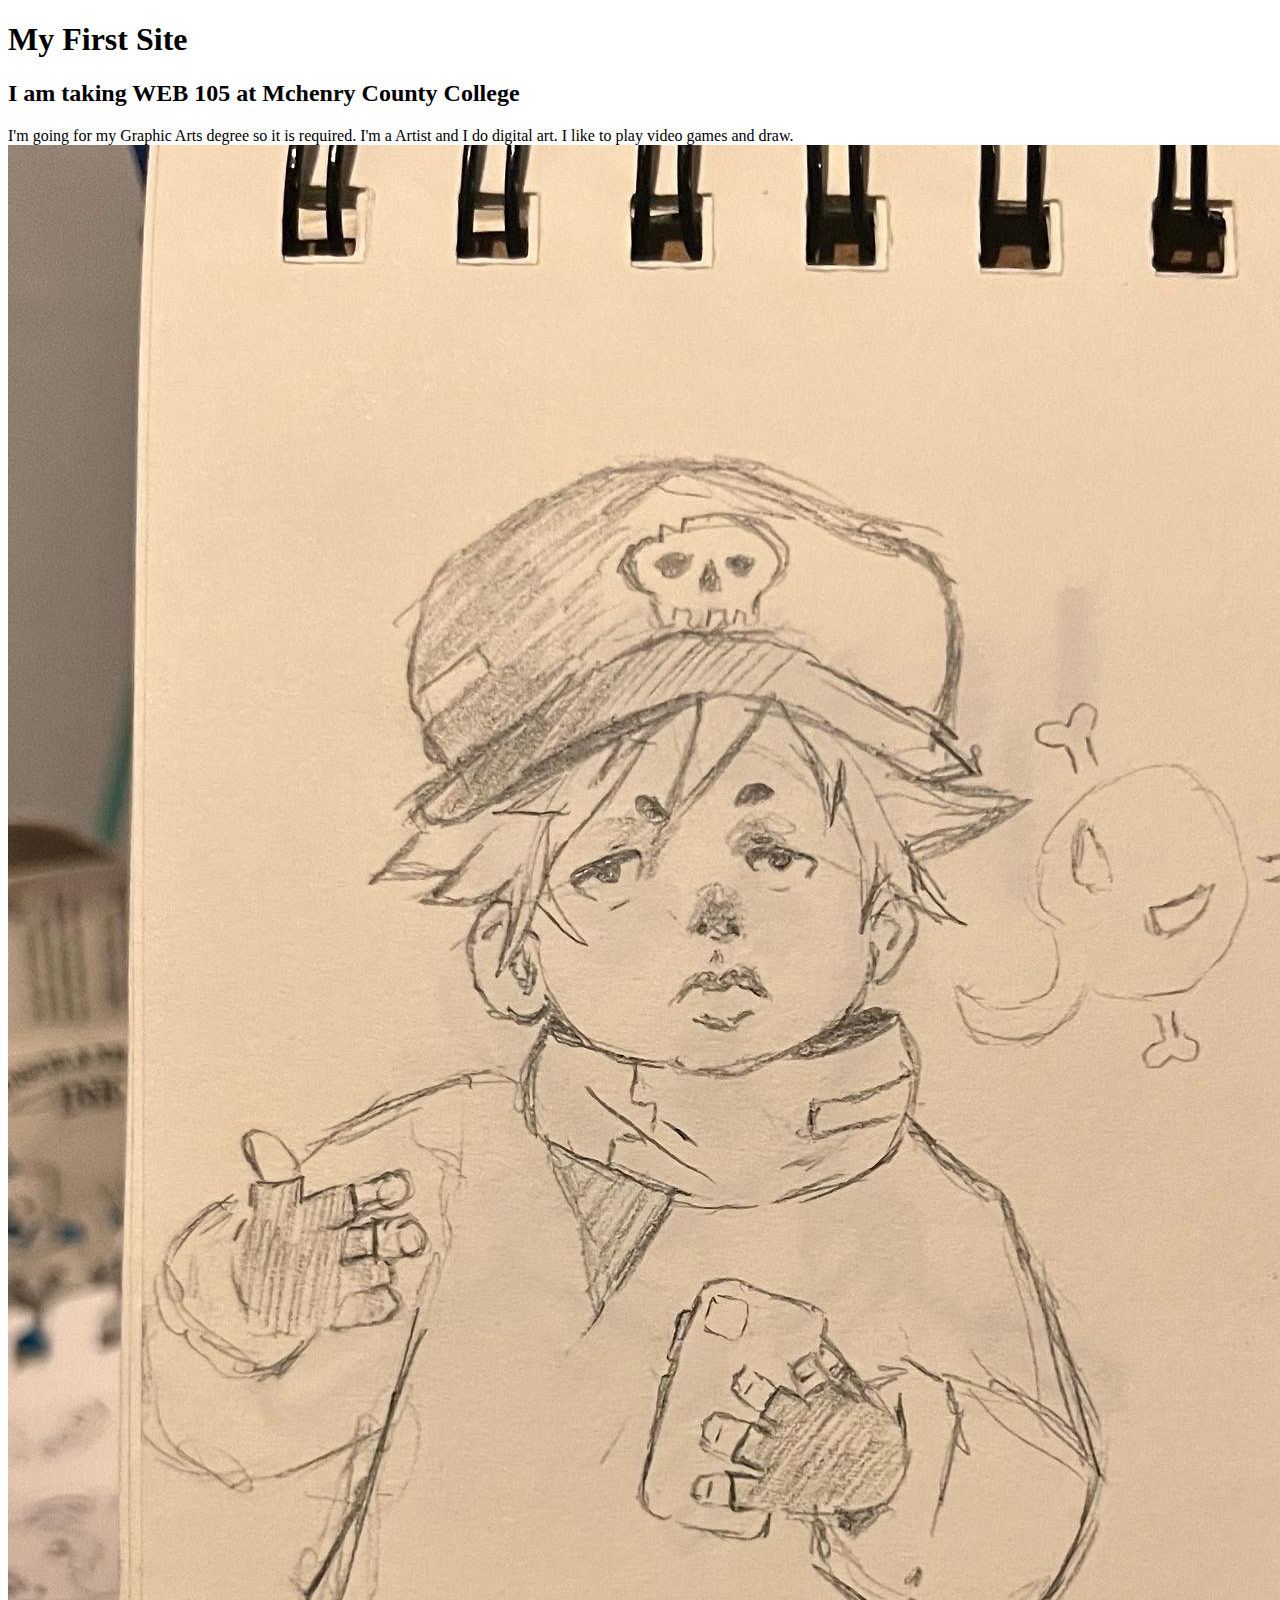
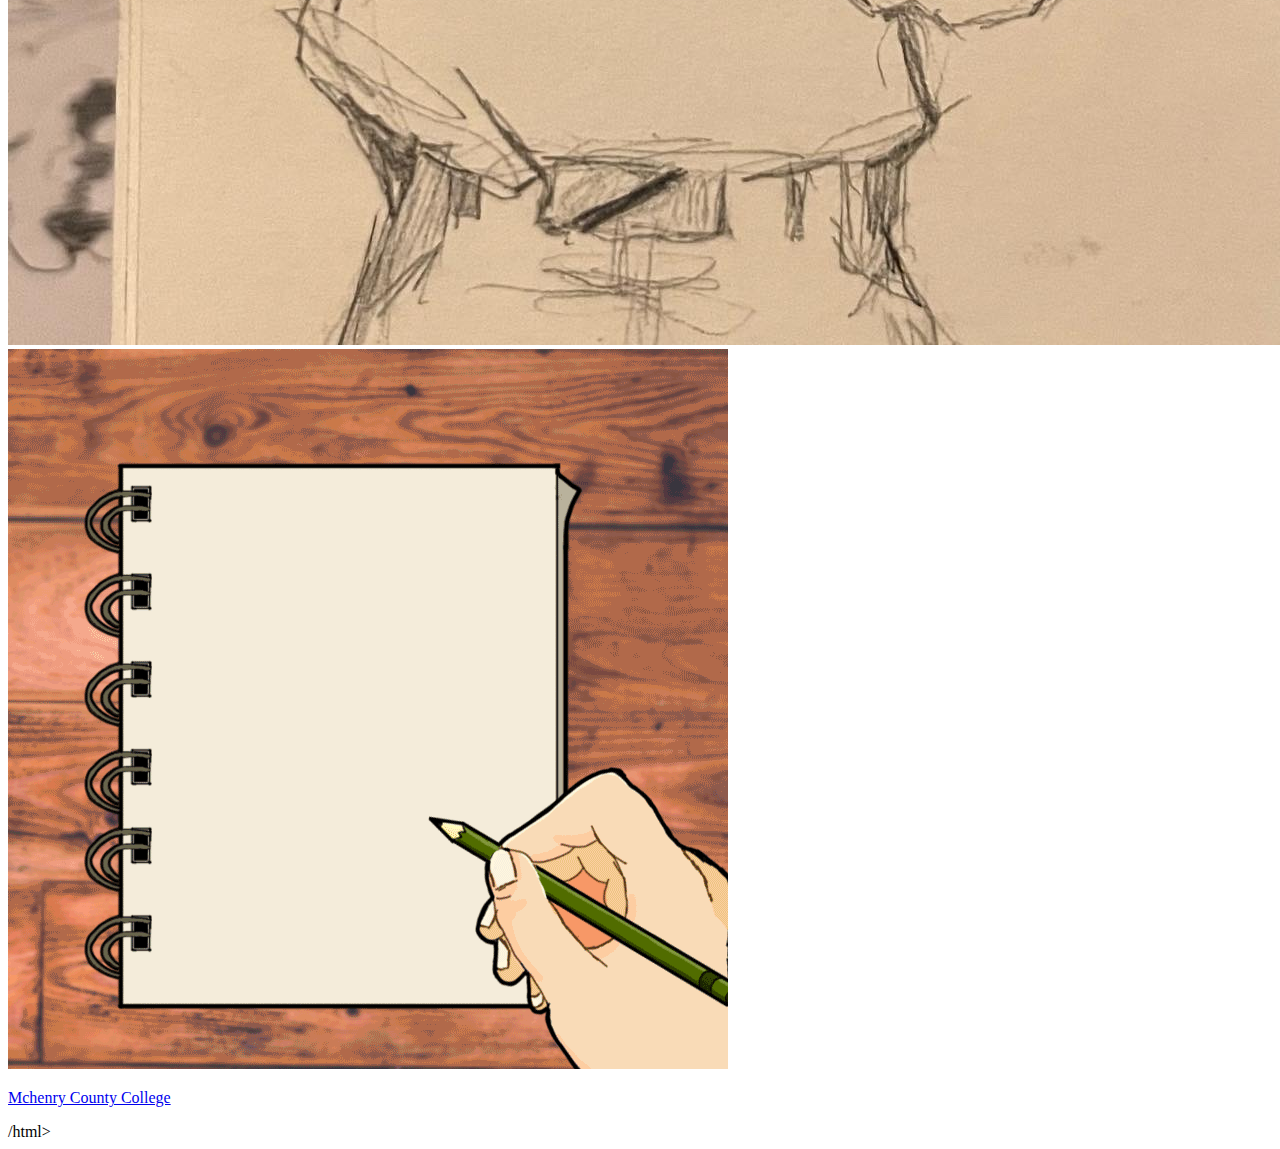
<file: intro/index.html>
<!DOCTYPE html>
<html lang="en">
<head>
    <meta charset="UTF-8">
    <meta http-equiv="X-UA-Compatible" content="IE=edge">
    <meta name="viewport" content="width=device-width, initial-scale=1.0">
    <title>Project One</title>
</head>
<body>
    <h1>My First Site</h1>
    <h2>I am taking WEB 105 at Mchenry County College</h2>
    <p>I'm going for my Graphic Arts degree so it is required. I'm a Artist and I do digital art. I like to play video games and draw.
<img src="images/GZHL1798.JPG" alt="Draw">
<img src="images/GIF-Project.gif" alt="Gif">
<p><a href="http://www.mchenry.edu//">Mchenry County College</a></p>
/html>
</file>
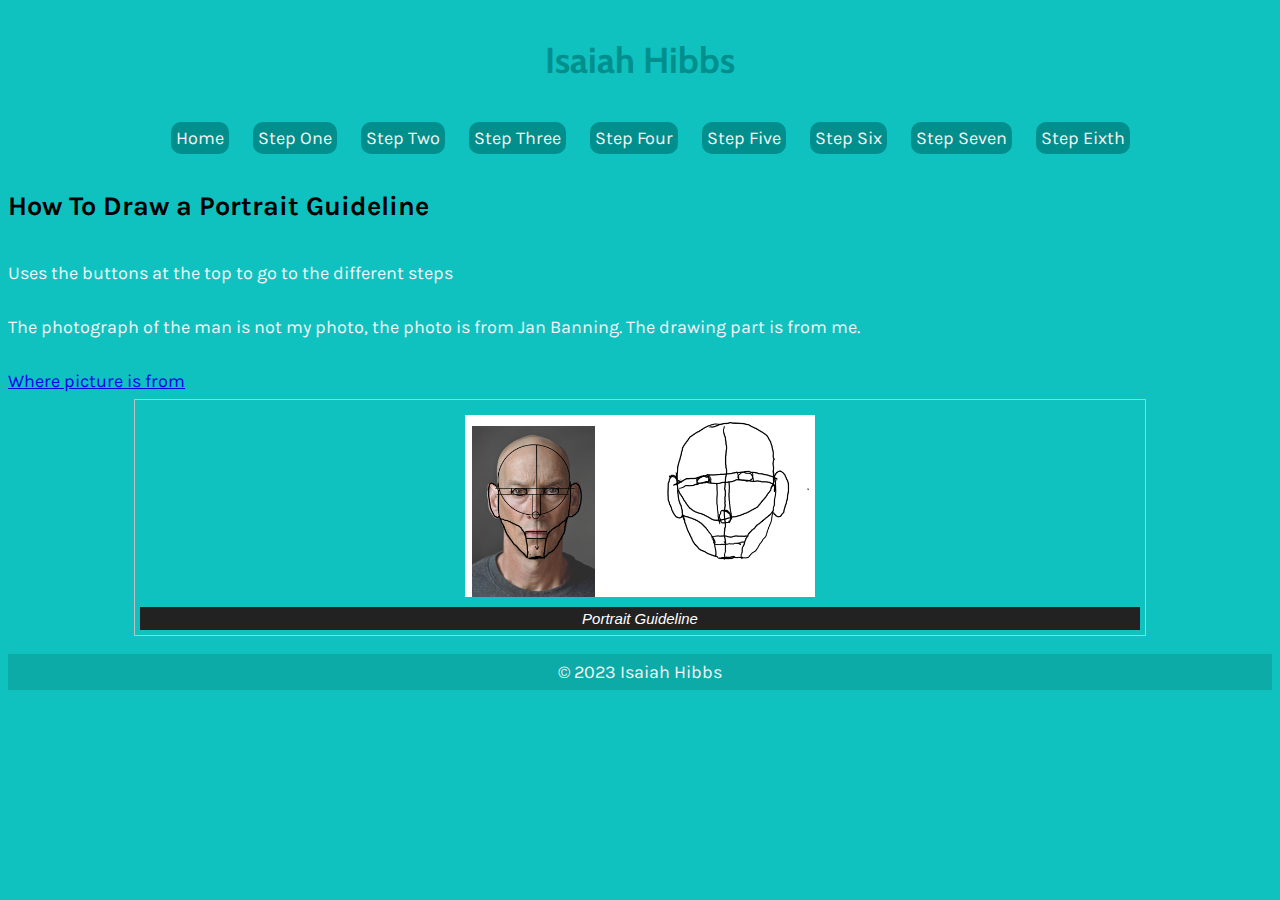
<file: how to/home.html>
<!DOCTYPE html>
<html lang="en">
<head>
    <meta charset="UTF-8">
    <meta name="viewport" content="width=device-width, initial-scale=1.0">
    <meta content="X-UA-Compatible" content="IE-edge">
    <title>How To</title>
    <link rel="stylesheet" href="CSS/style.css">
    <link rel="preconnect" href="https://fonts.googleapis.com">
    <link rel="preconnect" href="https://fonts.gstatic.com" crossorigin>
    <link href="https://fonts.googleapis.com/css2?family=Karla:wght@200&display=swap" rel="stylesheet">
    <link rel="preconnect" href="https://fonts.googleapis.com">
    <link rel="preconnect" href="https://fonts.gstatic.com" crossorigin>
    <link href="https://fonts.googleapis.com/css2?family=Cabin&display=swap" rel="stylesheet">

</head>
<body>
    <header>
        <h1>Isaiah Hibbs</h1>
        <nav>
        <a href="home.html">Home</a>
        <a href="step-one.html">Step One</a>
        <a href="step-two.html">Step Two</a>
        <a href="step-three.html">Step Three</a>
        <a href="step-four.html">Step Four</a>
        <a href="step-five.html">Step Five</a>
        <a href="step-six.html">Step Six</a>
        <a href="step-seven.html">Step Seven</a>
        <a href="step-eixth.html">Step Eixth</a>
        </nav>
    </header>
    <main>
        <h2 id="header">How To Draw a Portrait Guideline</h2>
<p> Uses the buttons at the top to go to the different steps</p>
<p> The photograph of the man is not my photo, the photo is from Jan Banning. The drawing part is from me.</p>
<a href="https://www.janbanning.com/gallery/down-and-out-in-the-south/">Where picture is from</a>
<figure>
<img src="images/eixth.jpg" alt="step eixth">
<figcaption>Portrait Guideline</figcaption>
</figure>
    </main>
    <footer>
        <p>&copy; 2023 Isaiah Hibbs</p>
    </footer>
</body>
</html>
</file>
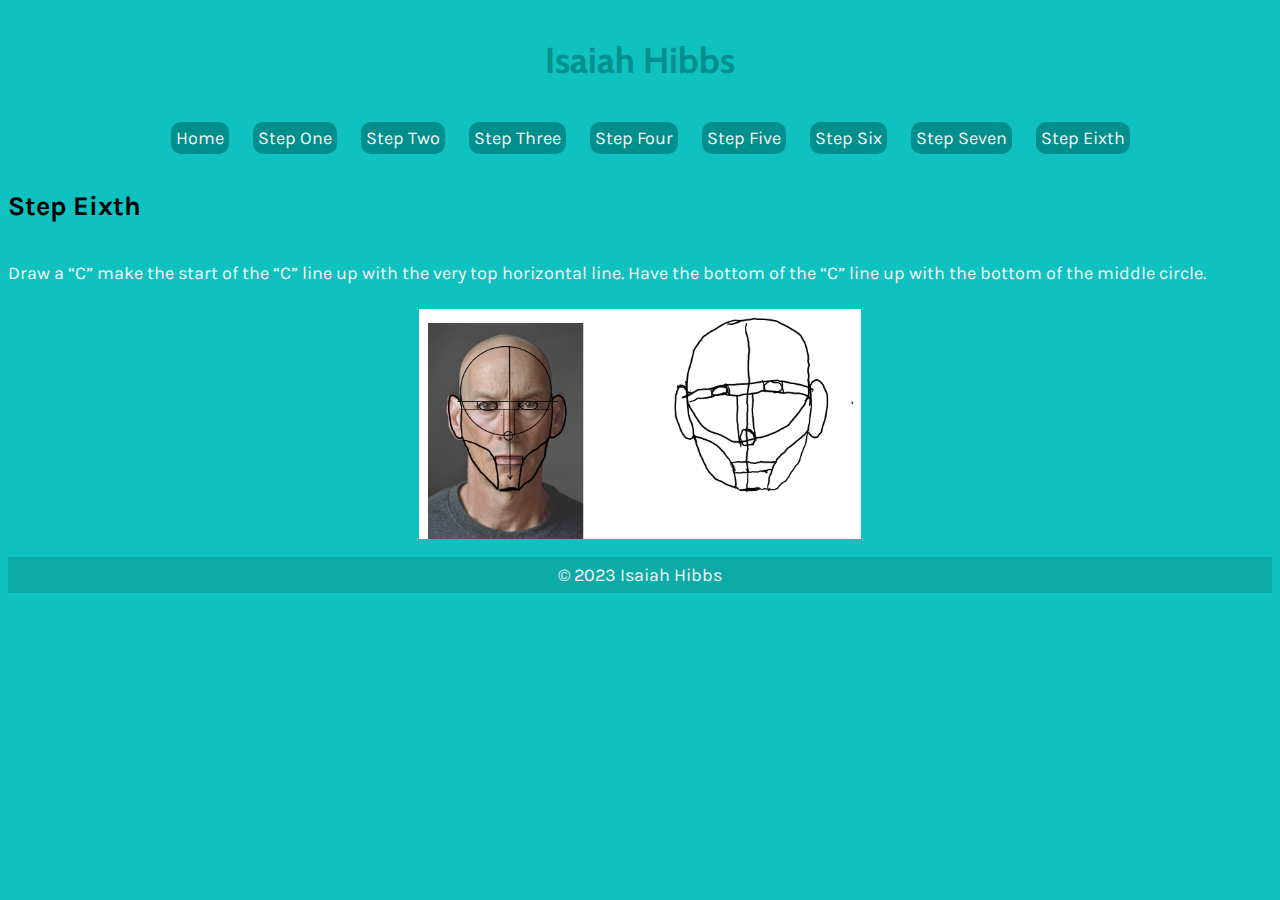
<file: how to/step-eixth.html>
<!DOCTYPE html>
<html lang="en">
<head>
    <meta charset="UTF-8">
    <meta name="viewport" content="width=device-width, initial-scale=1.0">
    <meta content="X-UA-Compatible" content="IE-edge">
    <title>How To</title>
    <link rel="stylesheet" href="CSS/style.css">
    <link rel="preconnect" href="https://fonts.googleapis.com">
    <link rel="preconnect" href="https://fonts.gstatic.com" crossorigin>
    <link href="https://fonts.googleapis.com/css2?family=Karla:wght@200&display=swap" rel="stylesheet">
    <link rel="preconnect" href="https://fonts.googleapis.com">
    <link rel="preconnect" href="https://fonts.gstatic.com" crossorigin>
    <link href="https://fonts.googleapis.com/css2?family=Cabin&display=swap" rel="stylesheet">
</head>
<body>
    <header>
        <h1>Isaiah Hibbs</h1>
        <nav>
        <a href="home.html">Home</a>
        <a href="step-one.html">Step One</a>
        <a href="step-two.html">Step Two</a>
        <a href="step-three.html">Step Three</a>
        <a href="step-four.html">Step Four</a>
        <a href="step-five.html">Step Five</a>
        <a href="step-six.html">Step Six</a>
        <a href="step-seven.html">Step Seven</a>
        <a href="step-eixth.html">Step Eixth</a>
        </nav>
    </header>
    <main>
        <h2 class="steps">Step Eixth</h2>
<p>Draw a “C” make the start of the
“C” line up with the very top horizontal line. Have the bottom of the “C” line up with
the bottom of the middle circle.
</p>
<img src="images/eixth.jpg" alt="step eixth">
    </main>
    <footer>
        <p>&copy; 2023 Isaiah Hibbs</p>
    </footer>
</body>
</html>
</file>
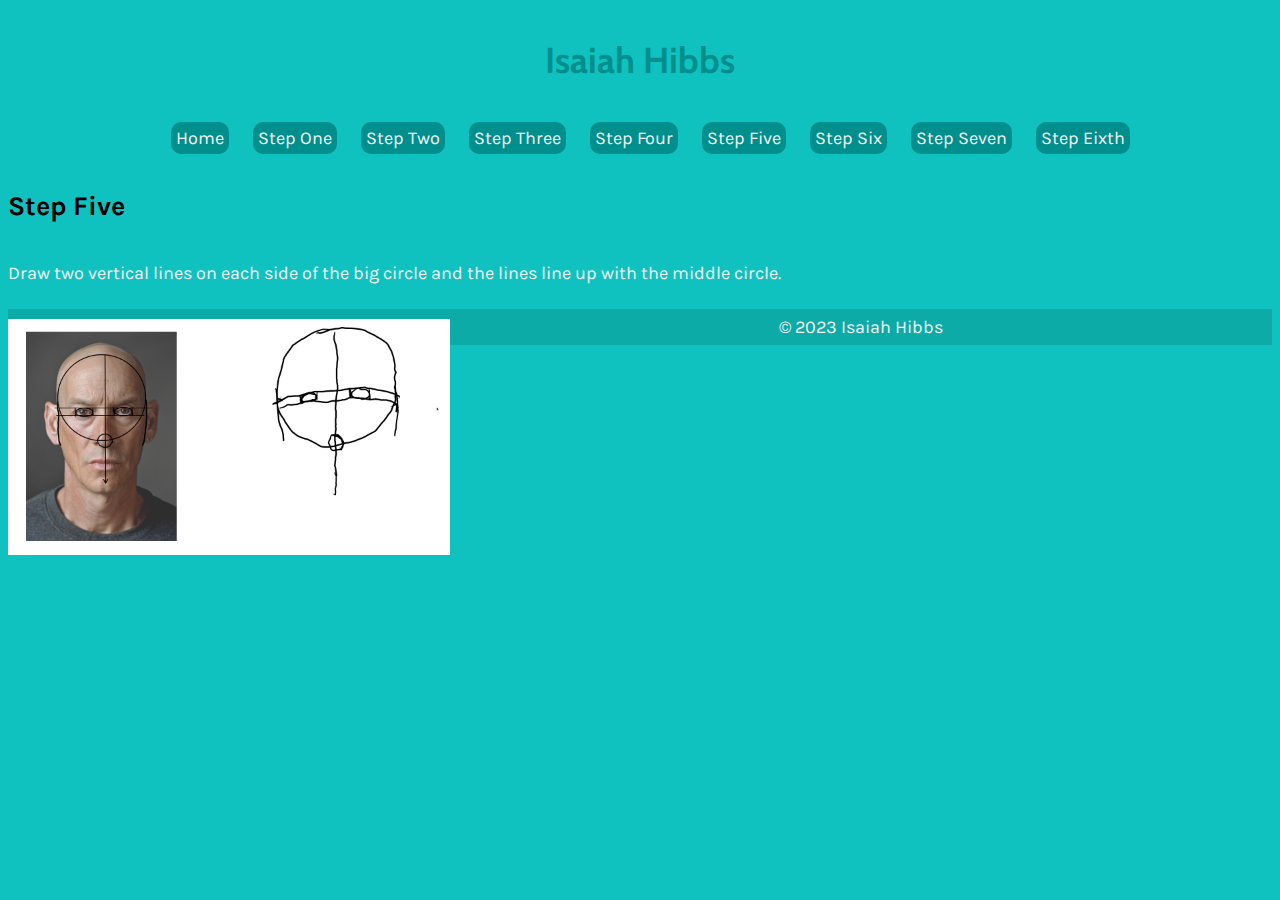
<file: how to/step-five.html>
<!DOCTYPE html>
<html lang="en">
<head>
    <meta charset="UTF-8">
    <meta name="viewport" content="width=device-width, initial-scale=1.0">
    <meta content="X-UA-Compatible" content="IE-edge">
    <title>How To</title>
    <link rel="stylesheet" href="CSS/style.css">
    <link rel="preconnect" href="https://fonts.googleapis.com">
    <link rel="preconnect" href="https://fonts.gstatic.com" crossorigin>
    <link href="https://fonts.googleapis.com/css2?family=Karla:wght@200&display=swap" rel="stylesheet">
    <link rel="preconnect" href="https://fonts.googleapis.com">
    <link rel="preconnect" href="https://fonts.gstatic.com" crossorigin>
    <link href="https://fonts.googleapis.com/css2?family=Cabin&display=swap" rel="stylesheet">
</head>
<body>
    <header>
        <h1>Isaiah Hibbs</h1>
        <nav>
        <a href="home.html">Home</a>
        <a href="step-one.html">Step One</a>
        <a href="step-two.html">Step Two</a>
        <a href="step-three.html">Step Three</a>
        <a href="step-four.html">Step Four</a>
        <a href="step-five.html">Step Five</a>
        <a href="step-six.html">Step Six</a>
        <a href="step-seven.html">Step Seven</a>
        <a href="step-eixth.html">Step Eixth</a>
        </nav>
    </header>
    <main>
        <h2 class="steps">Step Five</h2>
<p>Draw two vertical lines on each side of the big circle and the lines line up with the middle circle.
</p>
<img src="images/five.jpg" alt="step five" style="float: left;">
    </main>
    <footer>
        <p>&copy; 2023 Isaiah Hibbs</p>
    </footer>
</body>
</html>
</file>
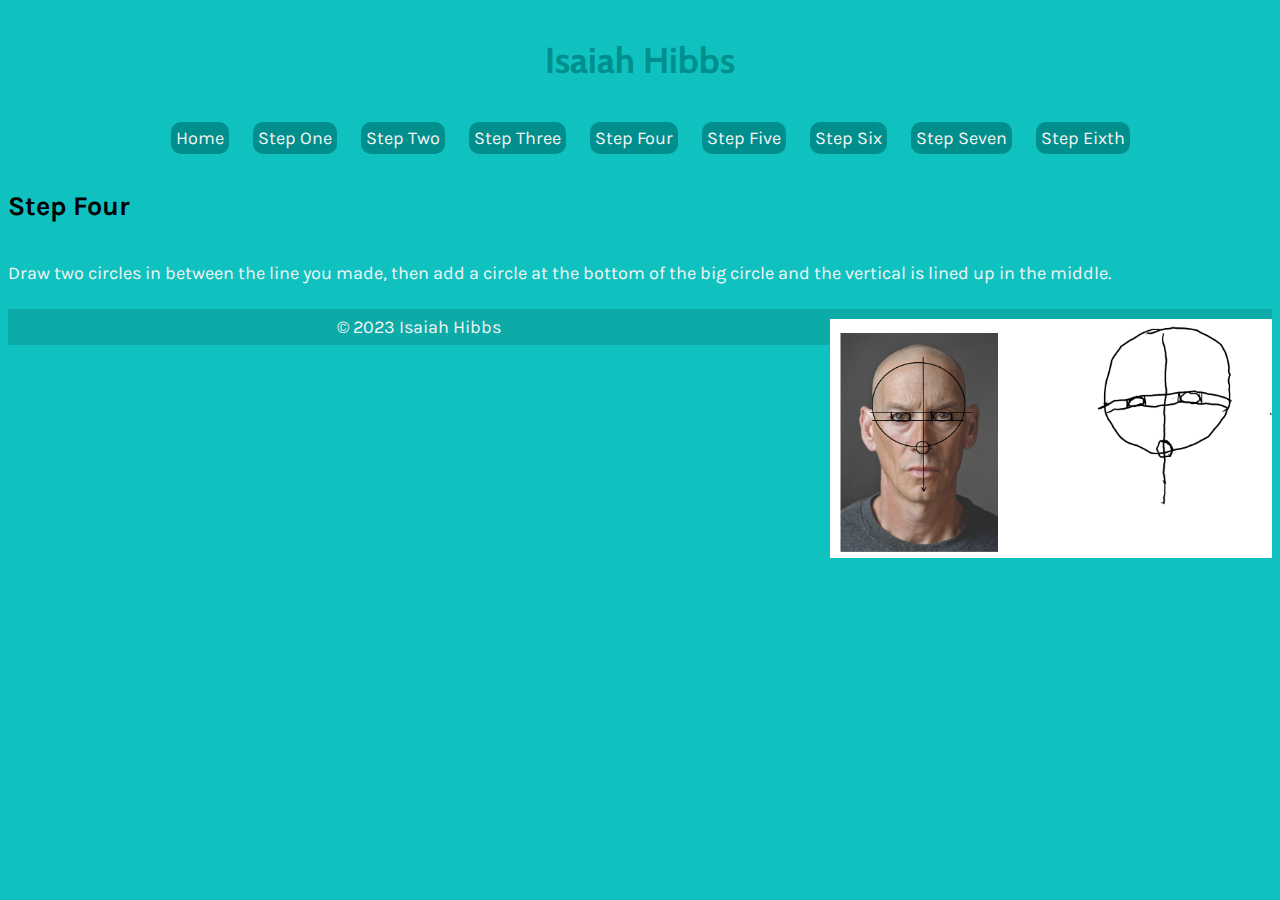
<file: how to/step-four.html>
<!DOCTYPE html>
<html lang="en">
<head>
    <meta charset="UTF-8">
    <meta name="viewport" content="width=device-width, initial-scale=1.0">
    <meta content="X-UA-Compatible" content="IE-edge">
    <title>How To</title>
    <link rel="stylesheet" href="CSS/style.css">
    <link rel="preconnect" href="https://fonts.googleapis.com">
    <link rel="preconnect" href="https://fonts.gstatic.com" crossorigin>
    <link href="https://fonts.googleapis.com/css2?family=Karla:wght@200&display=swap" rel="stylesheet">
    <link rel="preconnect" href="https://fonts.googleapis.com">
    <link rel="preconnect" href="https://fonts.gstatic.com" crossorigin>
    <link href="https://fonts.googleapis.com/css2?family=Cabin&display=swap" rel="stylesheet">
</head>
<body>
    <header>
        <h1>Isaiah Hibbs</h1>
        <nav>
        <a href="home.html">Home</a>
        <a href="step-one.html">Step One</a>
        <a href="step-two.html">Step Two</a>
        <a href="step-three.html">Step Three</a>
        <a href="step-four.html">Step Four</a>
        <a href="step-five.html">Step Five</a>
        <a href="step-six.html">Step Six</a>
        <a href="step-seven.html">Step Seven</a>
        <a href="step-eixth.html">Step Eixth</a>
        </nav>
    </header>
    <main>
        <h2 class="steps">Step Four</h2>
<p>Draw two circles in between the line you made, then add a circle at the bottom of the big circle
and the vertical is lined up in the middle.

</p>
<img src="images/four.jpg" alt="step four" style="float: right;">
    </main>
    <footer>
        <p>&copy; 2023 Isaiah Hibbs</p>
    </footer>
</body>
</html>
</file>
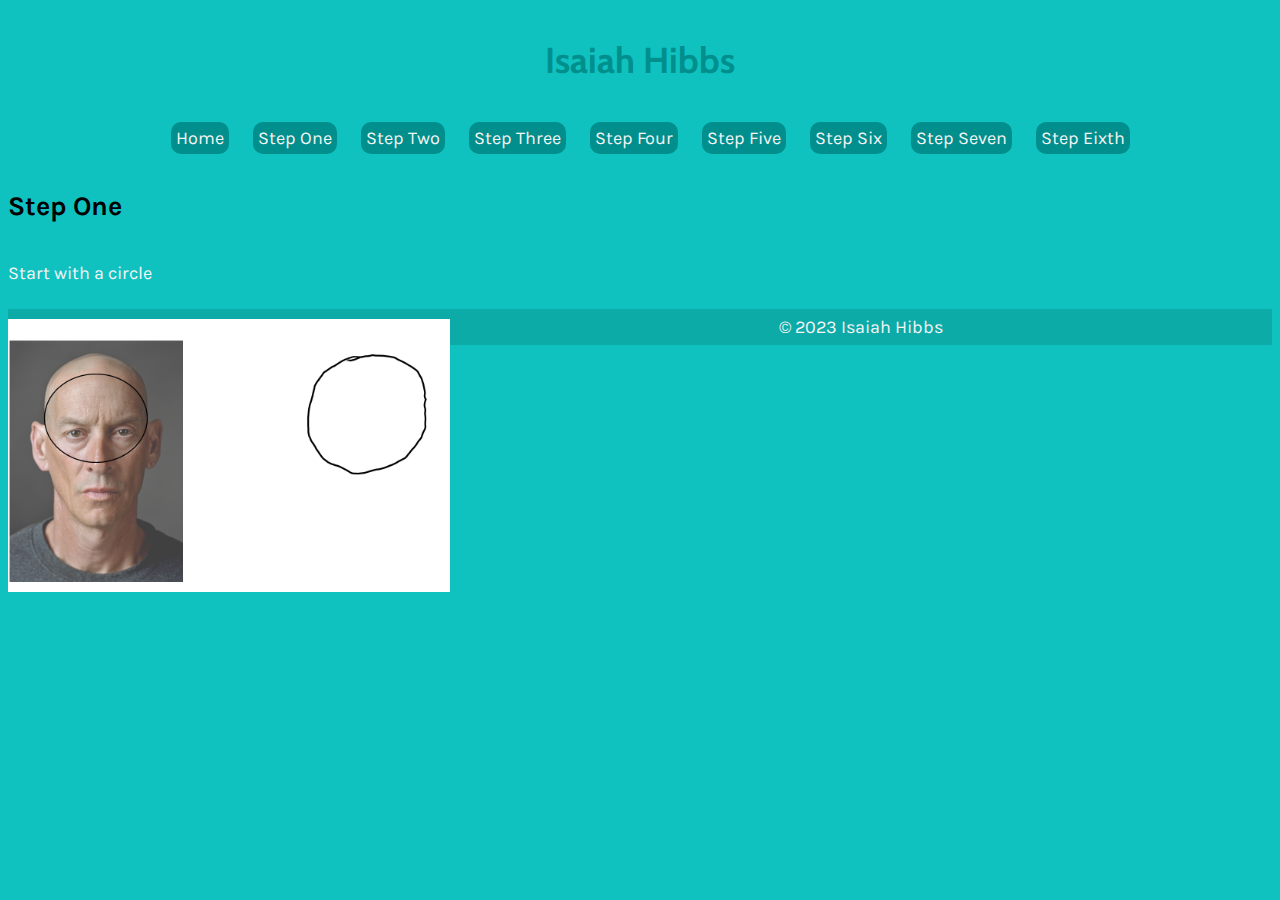
<file: how to/step-one.html>
<!DOCTYPE html>
<html lang="en">
<head>
    <meta charset="UTF-8">
    <meta name="viewport" content="width=device-width, initial-scale=1.0">
    <meta content="X-UA-Compatible" content="IE-edge">
    <title>How To</title>
    <link rel="stylesheet" href="CSS/style.css">
    <link rel="preconnect" href="https://fonts.googleapis.com">
    <link rel="preconnect" href="https://fonts.gstatic.com" crossorigin>
    <link href="https://fonts.googleapis.com/css2?family=Karla:wght@200&display=swap" rel="stylesheet">
    <link rel="preconnect" href="https://fonts.googleapis.com">
    <link rel="preconnect" href="https://fonts.gstatic.com" crossorigin>
    <link href="https://fonts.googleapis.com/css2?family=Cabin&display=swap" rel="stylesheet">
</head>
<body>
    <header>
        <h1>Isaiah Hibbs</h1>
        <nav>
        <a href="home.html">Home</a>
        <a href="step-one.html">Step One</a>
        <a href="step-two.html">Step Two</a>
        <a href="step-three.html">Step Three</a>
        <a href="step-four.html">Step Four</a>
        <a href="step-five.html">Step Five</a>
        <a href="step-six.html">Step Six</a>
        <a href="step-seven.html">Step Seven</a>
        <a href="step-eixth.html">Step Eixth</a>
        </nav>
    </header>
    <main>
        <h2 class="steps">Step One</h2>
<p>Start with a circle</p>
<img src="images/one.jpg" alt="step one" style="float: left;">
    </main>
    <footer>
        <p>&copy; 2023 Isaiah Hibbs</p>
    </footer>
</body>
</html>
</file>
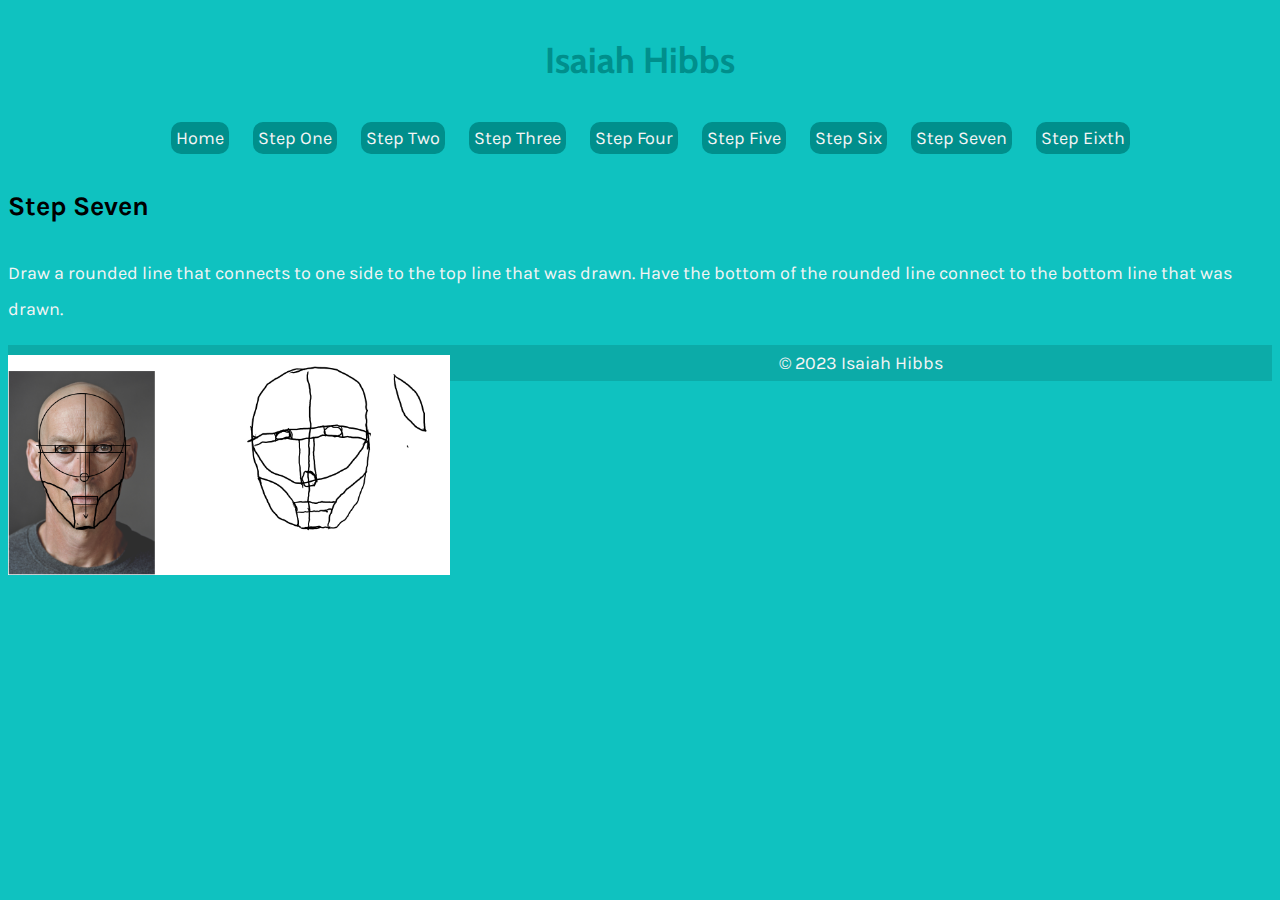
<file: how to/step-seven.html>
<!DOCTYPE html>
<html lang="en">
<head>
    <meta charset="UTF-8">
    <meta name="viewport" content="width=device-width, initial-scale=1.0">
    <meta content="X-UA-Compatible" content="IE-edge">
    <title>How To</title>
    <link rel="stylesheet" href="CSS/style.css">
    <link rel="preconnect" href="https://fonts.googleapis.com">
    <link rel="preconnect" href="https://fonts.gstatic.com" crossorigin>
    <link href="https://fonts.googleapis.com/css2?family=Karla:wght@200&display=swap" rel="stylesheet">
    <link rel="preconnect" href="https://fonts.googleapis.com">
    <link rel="preconnect" href="https://fonts.gstatic.com" crossorigin>
    <link href="https://fonts.googleapis.com/css2?family=Cabin&display=swap" rel="stylesheet">
</head>
<body>
    <header>
        <h1>Isaiah Hibbs</h1>
        <nav>
        <a href="home.html">Home</a>
        <a href="step-one.html">Step One</a>
        <a href="step-two.html">Step Two</a>
        <a href="step-three.html">Step Three</a>
        <a href="step-four.html">Step Four</a>
        <a href="step-five.html">Step Five</a>
        <a href="step-six.html">Step Six</a>
        <a href="step-seven.html">Step Seven</a>
        <a href="step-eixth.html">Step Eixth</a>
        </nav>
    </header>
    <main>
        <h2 class="steps">Step Seven</h2>
<p>Draw a rounded line that connects
to one side to the top line that was drawn. Have the bottom of the rounded line connect
to the bottom line that was drawn.
</p>
<img src="images/seven.jpg" alt="step seven" style="float: left;">
    </main>
    <footer>
        <p>&copy; 2023 Isaiah Hibbs</p>
    </footer>
</body>
</html>
</file>
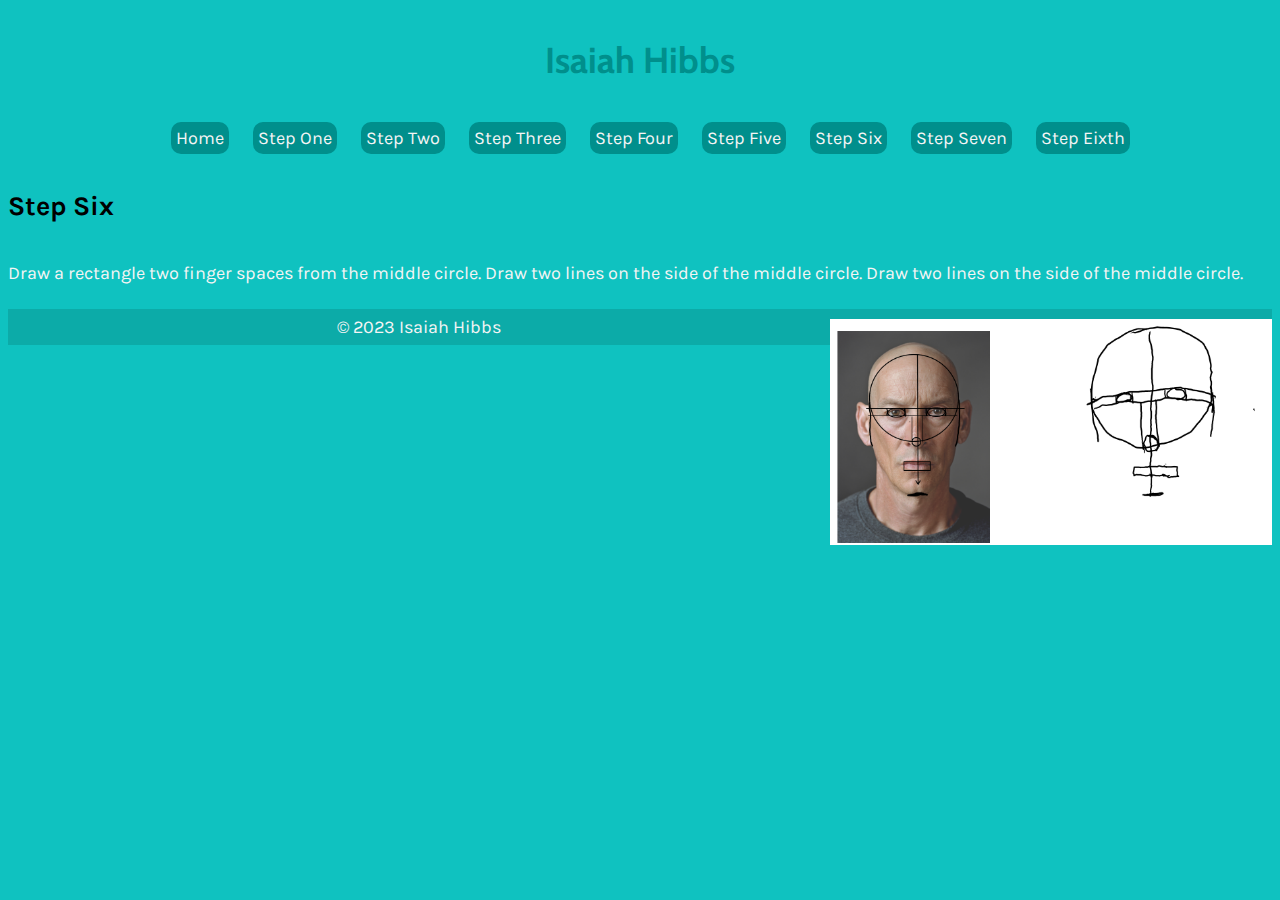
<file: how to/step-six.html>
<!DOCTYPE html>
<html lang="en">
<head>
    <meta charset="UTF-8">
    <meta name="viewport" content="width=device-width, initial-scale=1.0">
    <meta content="X-UA-Compatible" content="IE-edge">
    <title>How To</title>
    <link rel="stylesheet" href="CSS/style.css">
    <link rel="preconnect" href="https://fonts.googleapis.com">
    <link rel="preconnect" href="https://fonts.gstatic.com" crossorigin>
    <link href="https://fonts.googleapis.com/css2?family=Karla:wght@200&display=swap" rel="stylesheet">
    <link rel="preconnect" href="https://fonts.googleapis.com">
    <link rel="preconnect" href="https://fonts.gstatic.com" crossorigin>
    <link href="https://fonts.googleapis.com/css2?family=Cabin&display=swap" rel="stylesheet">
</head>
<body>
    <header>
        <h1>Isaiah Hibbs</h1>
        <nav>
        <a href="home.html">Home</a>
        <a href="step-one.html">Step One</a>
        <a href="step-two.html">Step Two</a>
        <a href="step-three.html">Step Three</a>
        <a href="step-four.html">Step Four</a>
        <a href="step-five.html">Step Five</a>
        <a href="step-six.html">Step Six</a>
        <a href="step-seven.html">Step Seven</a>
        <a href="step-eixth.html">Step Eixth</a>
        </nav>
    </header>
    <main>
        <h2 class="steps">Step Six</h2>
<p>Draw a rectangle two finger spaces from the middle circle.
    Draw two lines on the side of the middle circle.
   Draw two lines on the side of the middle circle.

</p>
<img src="images/six.jpg" alt="step six" style="float: right;">
    </main>
    <footer>
        <p>&copy; 2023 Isaiah Hibbs</p>
    </footer>
</body>
</html>
</file>
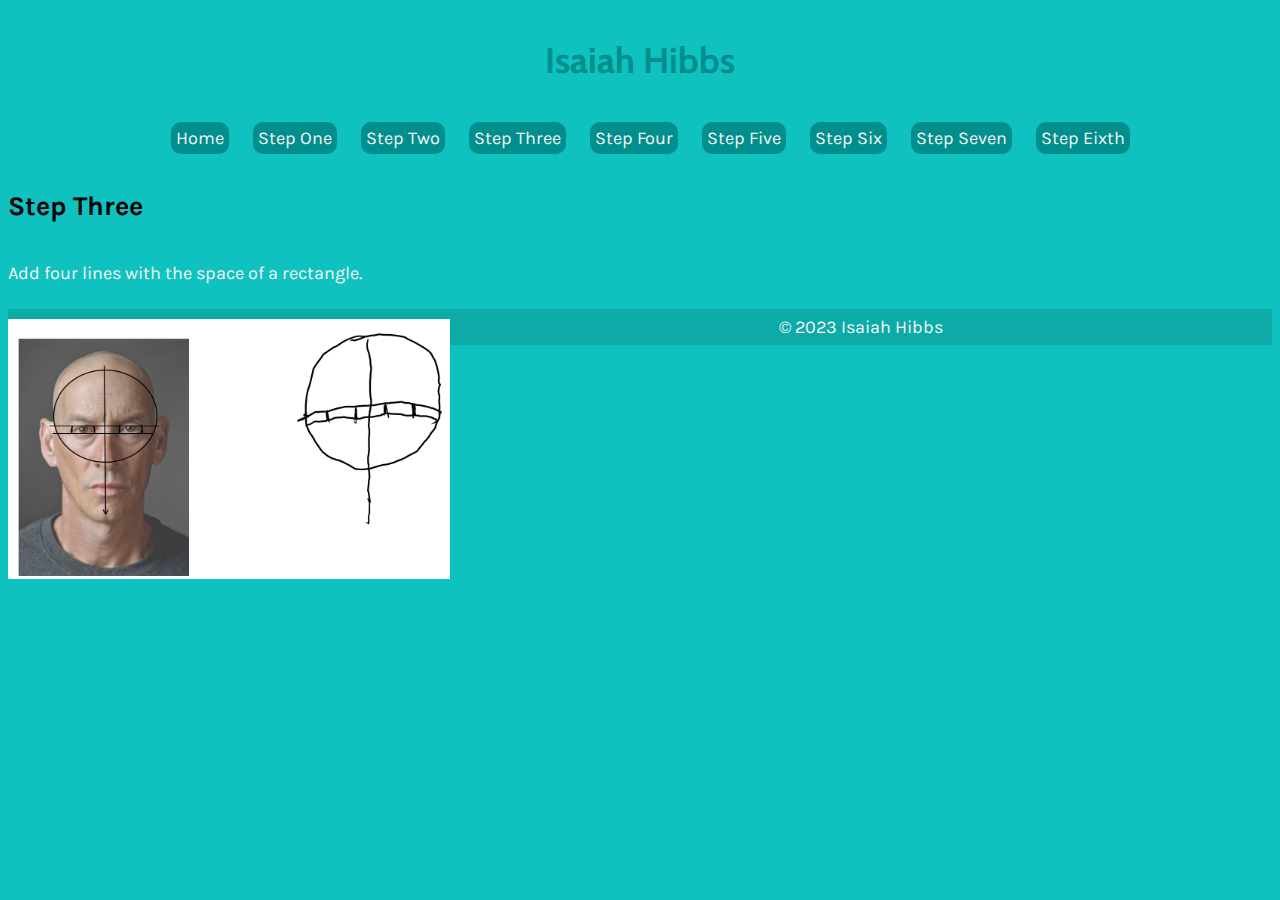
<file: how to/step-three.html>
<!DOCTYPE html>
<html lang="en">
<head>
    <meta charset="UTF-8">
    <meta name="viewport" content="width=device-width, initial-scale=1.0">
    <meta content="X-UA-Compatible" content="IE-edge">
    <title>How To</title>
    <link rel="stylesheet" href="CSS/style.css">
    <link rel="preconnect" href="https://fonts.googleapis.com">
    <link rel="preconnect" href="https://fonts.gstatic.com" crossorigin>
    <link href="https://fonts.googleapis.com/css2?family=Karla:wght@200&display=swap" rel="stylesheet">
    <link rel="preconnect" href="https://fonts.googleapis.com">
    <link rel="preconnect" href="https://fonts.gstatic.com" crossorigin>
    <link href="https://fonts.googleapis.com/css2?family=Cabin&display=swap" rel="stylesheet">
</head>
<body>
    <header>
        <h1>Isaiah Hibbs</h1>
        <nav>
        <a href="home.html">Home</a>
        <a href="step-one.html">Step One</a>
        <a href="step-two.html">Step Two</a>
        <a href="step-three.html">Step Three</a>
        <a href="step-four.html">Step Four</a>
        <a href="step-five.html">Step Five</a>
        <a href="step-six.html">Step Six</a>
        <a href="step-seven.html">Step Seven</a>
        <a href="step-eixth.html">Step Eixth</a>
        </nav>
    </header>
    <main>
        <h2 class="steps">Step Three</h2>
<p>Add four lines with the space of a rectangle.
</p>
<img src="images/three.jpg" alt="step three" style="float: left;">
    </main>
    <footer>
        <p>&copy; 2023 Isaiah Hibbs</p>
    </footer>
</body>
</html>
</file>
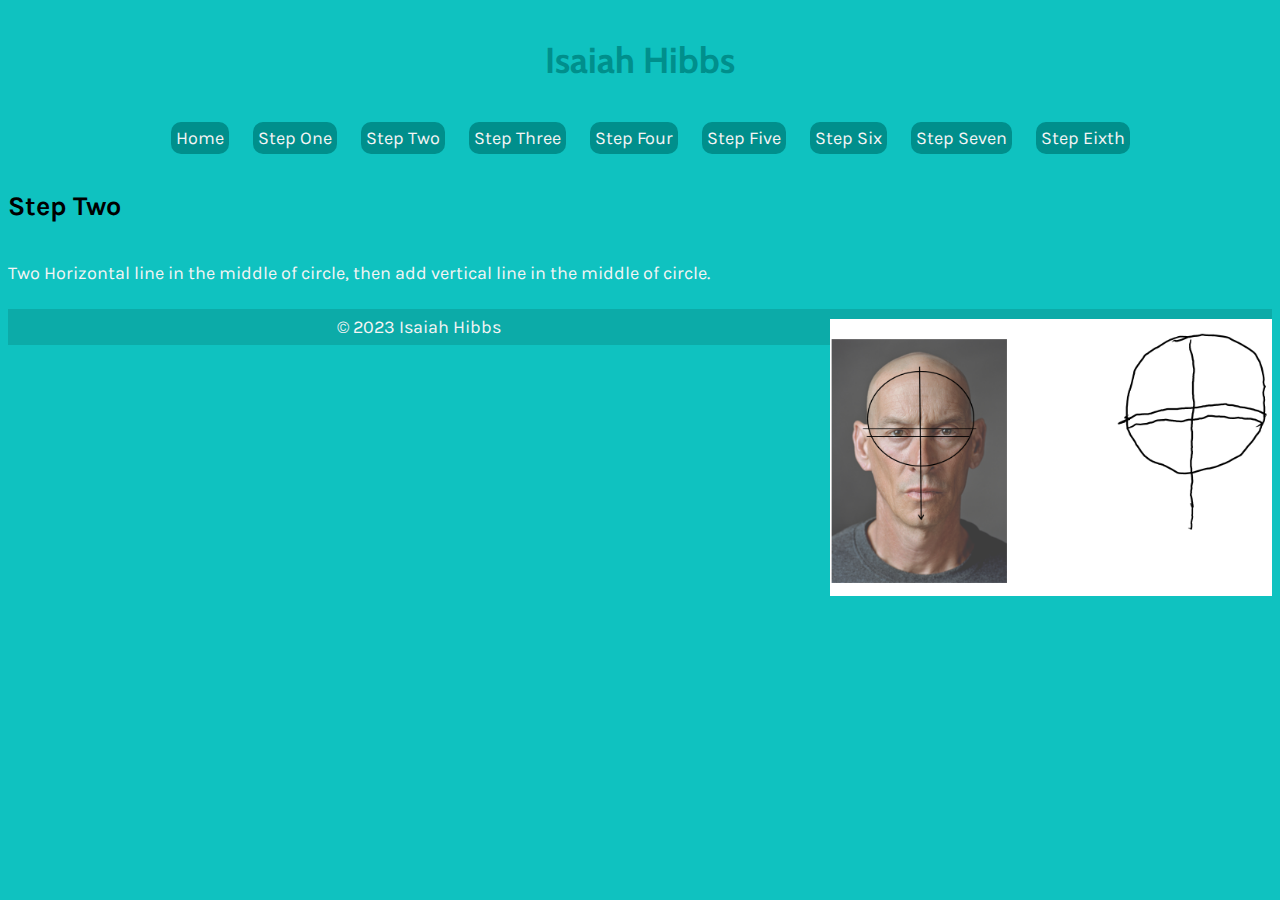
<file: how to/step-two.html>
<!DOCTYPE html>
<html lang="en">
<head>
    <meta charset="UTF-8">
    <meta name="viewport" content="width=device-width, initial-scale=1.0">
    <meta content="X-UA-Compatible" content="IE-edge">
    <title>How To</title>
    <link rel="stylesheet" href="CSS/style.css">
    <link rel="preconnect" href="https://fonts.googleapis.com">
    <link rel="preconnect" href="https://fonts.gstatic.com" crossorigin>
    <link href="https://fonts.googleapis.com/css2?family=Karla:wght@200&display=swap" rel="stylesheet">
    <link rel="preconnect" href="https://fonts.googleapis.com">
    <link rel="preconnect" href="https://fonts.gstatic.com" crossorigin>
    <link href="https://fonts.googleapis.com/css2?family=Cabin&display=swap" rel="stylesheet">
</head>
<body>
    <header>
        <h1>Isaiah Hibbs</h1>
        <nav>
        <a href="home.html">Home</a>
        <a href="step-one.html">Step One</a>
        <a href="step-two.html">Step Two</a>
        <a href="step-three.html">Step Three</a>
        <a href="step-four.html">Step Four</a>
        <a href="step-five.html">Step Five</a>
        <a href="step-six.html">Step Six</a>
        <a href="step-seven.html">Step Seven</a>
        <a href="step-eixth.html">Step Eixth</a>
        </nav>
    </header>
    <main>
        <h2 class="steps">Step Two</h2>
<p>Two Horizontal line in
the middle of circle, then add vertical line in the middle of circle.
</p>
<img src="images/two.jpg" alt="step two" style="float: right;">
    </main>
    <footer>
        <p>&copy; 2023 Isaiah Hibbs</p>
    </footer>
</body>
</html>
</file>
<file: how to/CSS/style.css>
body{
    background-color: var(--blue);
    font-family:'Karla', sans-serif;
    line-height: 2;
    font-size: large;
}

:root {
--lightblue: #008F8C;
--greenblue: #0caba8;
--blue: #0fc2c0;

}

h1{
    color: var(--lightblue);
font-weight: 700;
text-align: center;
font-family:'Cabin', sans-serif; ;
}
nav{
    text-align: center;
    font-size: large;
}

nav a{
    text-decoration: none;
    margin-left: 20px;
    background-color: var(--lightblue);
    padding: 5px;
    color: whitesmoke;
    border-radius: 10px;
}
nav a:hover{
    background-color: whitesmoke;
    color: var(--lightblue);
}

main img {
    width: 35%;
    height: auto;
    display: block;
    margin: 10px auto;
}

footer {
    text-align: center;
    background-color: var(--greenblue);
}

p {
    color: whitesmoke;
}

figure {
    border: thin #c0c0c0 solid;
    display: flex;
    flex-flow: column;
    padding: 5px;
    max-width: 1000px;
    margin: auto;
}

img {
    max-width: 600px;
    max-height: 600px;
}

figcaption {
    background-color: #222;
    color: #fff;
    font: italic smaller sans-serif;
    padding: 3px;
    text-align: center;
}
</file>
